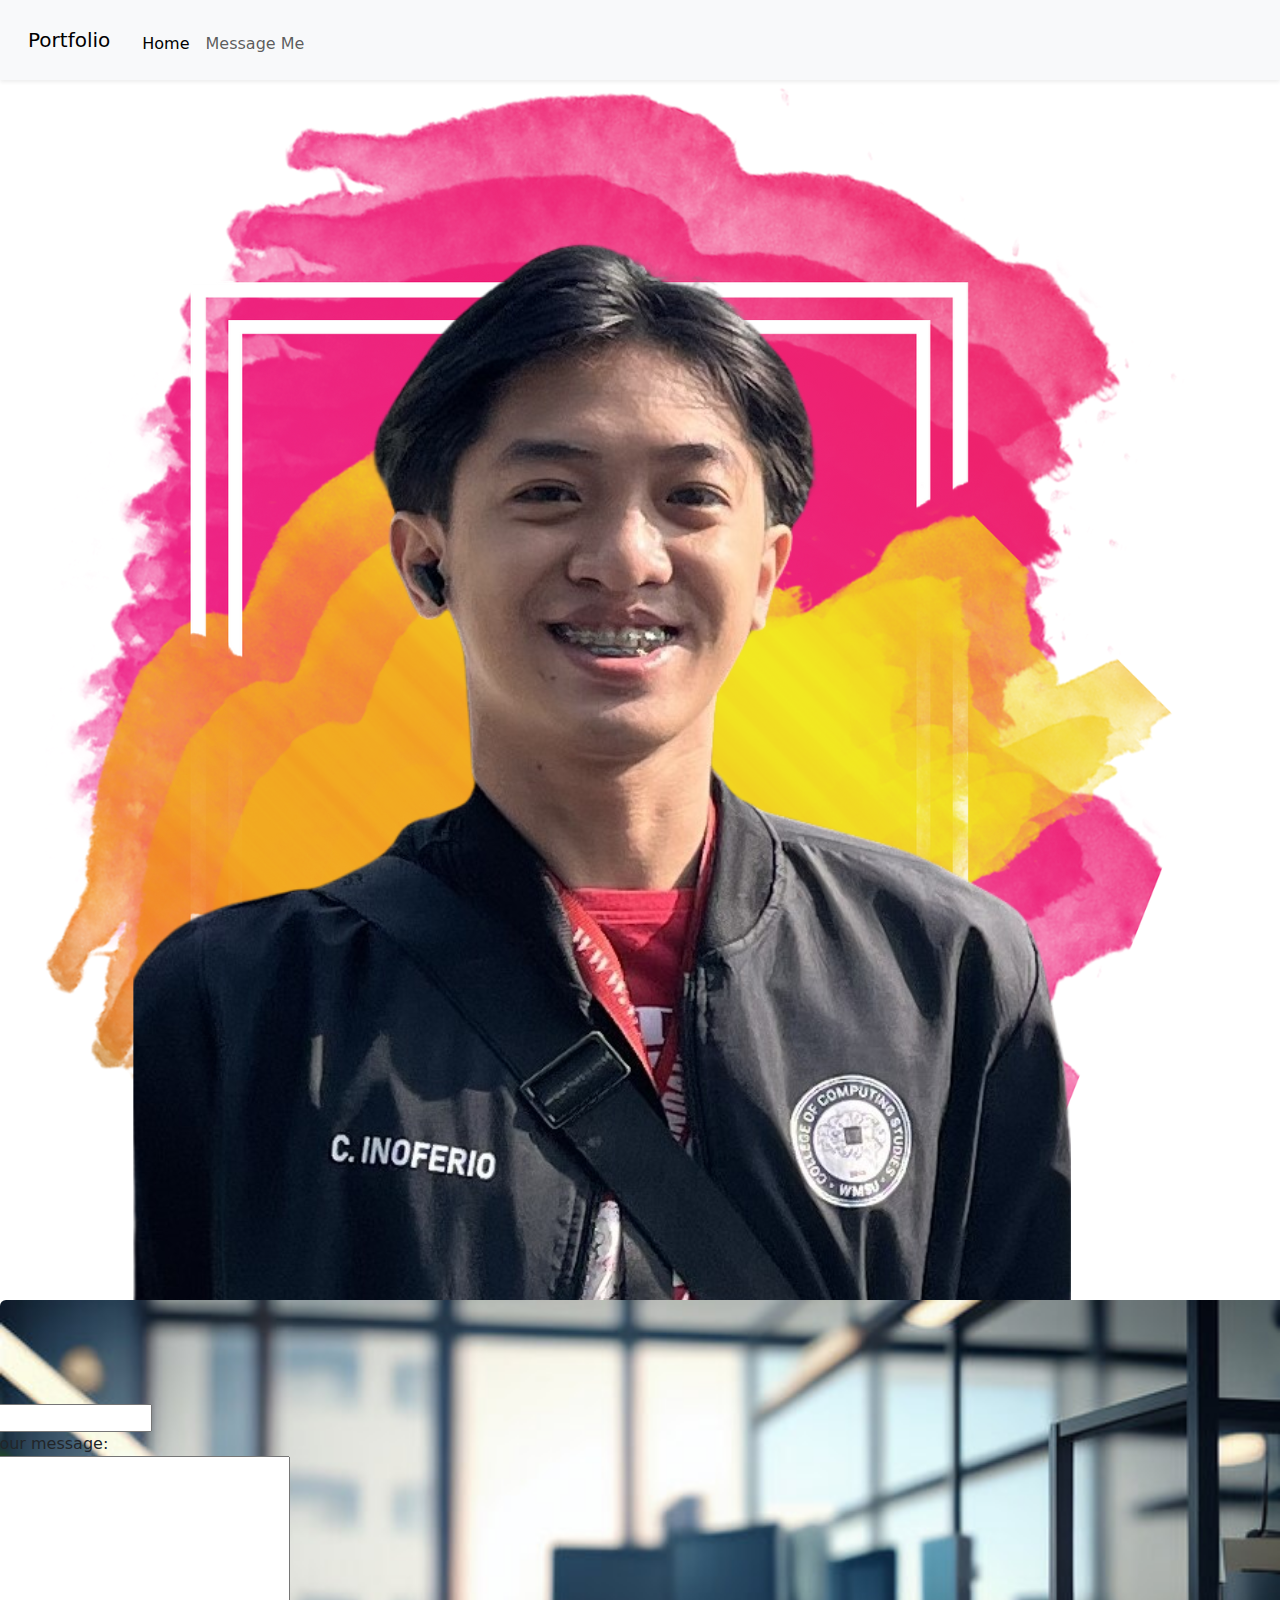
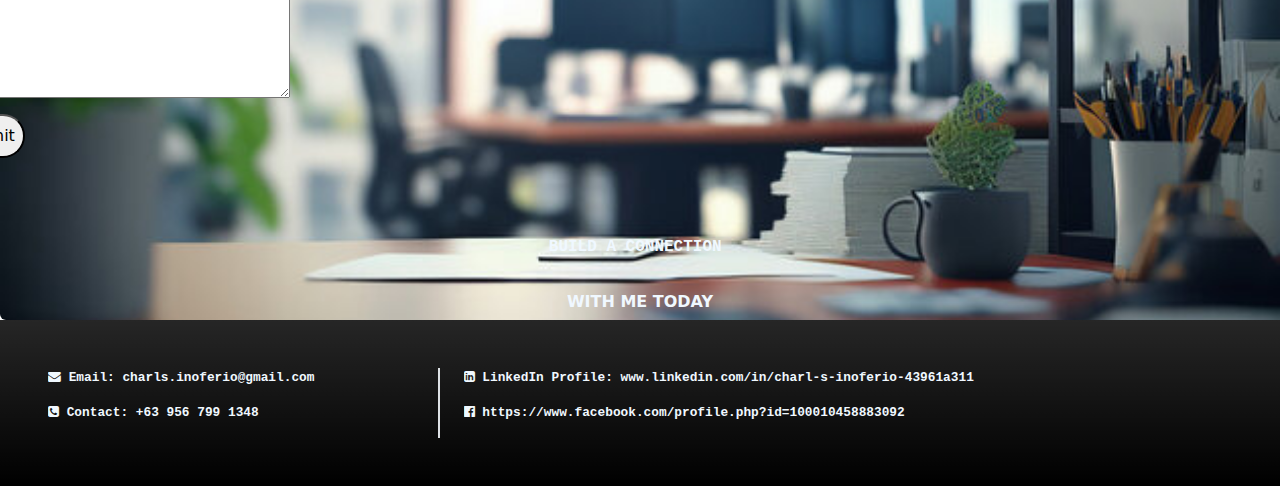
<file: contactme.html>
<!DOCTYPE html>
<html lang="en">

<head>
    <meta charset="UTF-8">
    <meta name="viewport" content="width=device-width, initial-scale=1.0">
    <title>Message Me Page</title>
    <link rel="stylesheet" href="./store/bootstrap-5.3.2-dist/css/bootstrap.min.css">
    <link rel="stylesheet" href="custom/style.css">
    <script src="./store/bootstrap-5.3.2-dist/js/bootstrap.min.js"></script>
    <link rel="stylesheet" href="https://cdnjs.cloudflare.com/ajax/libs/font-awesome/4.7.0/css/font-awesome.min.css">
</head>

<body>
    <header>
        <nav class="navbar navbar-expand-lg p-3 shadow-sm p-3 bg-body-tertiary ">
            <div class="container-fluid ">
                <a class="navbar-brand" href="#">Portfolio</a>
                <button class="navbar-toggler" type="button" data-bs-toggle="collapse"
                    data-bs-target="#navbarSupportedContent" aria-controls="navbarSupportedContent"
                    aria-expanded="false" aria-label="Toggle navigation">
                    <span class="navbar-toggler-icon"></span>
                </button>
                <div class="collapse navbar-collapse" id="navbarSupportedContent">
                    <ul class="navbar-nav me-auto mb-2 mb-lg-0 m-2">
                        <li class="nav-item">
                            <a class="nav-link active" aria-current="page" href="#">Home</a>
                        </li>
                        <li class="nav-item">
                            <a class="nav-link" href="contactme.html" target="_blank">Message Me</a>
                        </li>
                    </ul>
                </div>
            </div>
        </nav>

    </header>

    <main>
        <div class="d-flex " id="mes_start">
            <div class="profile_pic">
                <img src="image/Untitled design (3).png" alt="" class=" img-fluid">
            </div>
            <div class="d-flex justify-content-center container-fluid rounded-start text-center align-items-center text-dark" 
                style=" background-image: url(image/bgblur.jpg); background-repeat: no-repeat; background-size: cover; " id="greeting">
                <h3><pre>BUILD A CONNECTION </pre><br>WITH ME TODAY</h3>
                <div class="formbox h-65">
                    <form class="d-flex flex-column text-start align-items-start p-4" action="charls.inoferio@gmail.com" method="post">
                        <label for="email">Email:</label>
                        <input type="email" name="email" id="email">

                        <label for="message">Type your message:</label>
                        <textarea name="message" id="message" cols="40" rows="10"></textarea>

                        <input class="mt-3 rounded-pill p-2" type="submit" value="Submit">
                    </form>
                </div>
            </div>
        </div>
    </main>

</body>
<footer>
    <div class="row bg-black bg-gradient text-white p-5">
        <div class="col-4 border-end text-start">
            <pre  id="mes_fot"><i class="fa fa-envelope" aria-hidden="true"></i> Email: charls.inoferio@gmail.com</pre>
            <pre  id="mes_fot"><i class="fa fa-phone-square" aria-hidden="true"></i> Contact: +63 956 799 1348</pre>

        </div>
        <div class="col-8 border-start text-start ps-4">
            <pre  id="mes_fot"><i class="fa fa-linkedin-square" aria-hidden="true"></i> LinkedIn Profile: www.linkedin.com/in/charl-s-inoferio-43961a311</pre>
            <pre  id="mes_fot"><i class="fa fa-facebook-official" aria-hidden="true"></i> https://www.facebook.com/profile.php?id=100010458883092</pre>
        </div>
    </div>
</footer>

</html>
</file>
<file: custom/style.css>
* {
    box-sizing: border-box;
    padding: 0px;
    margin: 0px;
}


.profile_pic{
    width: 66vw;
}

.glass {
    background: linear-gradient(135deg, rgba(255, 255, 255, 0.1), rgba(255, 255, 255, 0));
    backdrop-filter: blur(10px);
    -webkit-backdrop-filter: blur(10px);
    border-radius: 20px;
    border: 1px solid rgba(255, 255, 255, 0.18);
    box-shadow: 0 8px 32px 0 rgba(0, 0, 0, 0.37);
}


.glass h2 {
    font-size: 6rem;
    font-weight: bold;
}

.glass h3{
    font-size: 2rem;
}

.glass{
    width: 36vw;
    margin: 3.5rem 0rem;
}

#textp {
    font-size: 8rem;
    font-weight: 900;
    color: whitesmoke;
}

#self img{
    width: 30vw;
    height: 40vh;
}


/* programming language */
#boxlogo{
    width: 7vw;
}
#textprod{
    font-size: 4rem;
    font-weight: 900; 
    color: whitesmoke;
}

#essay p{
    font-size: 1rem;
}
.container_5 h2{
    color: black;
    font-weight: bold;
}

.container_10, .container_8{
    width: 30vw;
}



/* education */

.row pre {
    font-size: 8rem;
    font-weight: 900;
}
#school{
    height: 32vh;
    width: 16vw;
}
#footer_info pre{
    font-size: 1.8rem;
}


@media only screen and (max-width:1440px) {
    .glass h2 {
        font-size: 4rem;
    }

    #textp {
        font-size: 3rem;
    }

    .row pre {
        font-size: 5rem;
    }
    #school{
        height: 16.5vh;
        width: 10vw;
    }
    #footer_info pre{
        font-size: 1rem;
    }

}

@media only screen and (max-width:1024px) {
    .glass h2 {
        font-size: 2rem;
    }

    #textp {
        font-size: 3rem;
    }

    .row pre {
        font-size: 5rem;
    }
    #school{
        height: 17.5vh;
        width: 15vw;
    }
    #footer_info pre{
        font-size: 1rem;
    }
    .profile_pic{
        padding-top: 65px;
    }

    #boxlogo{
        width: 15vw;
    }
}

@media only screen and (max-width:768px) {
    .glass h2 {
        font-size: 2rem;
    }
    .glass h3{
        font-size: 1.2rem;
    }

    #textp {
        font-size: 3rem;
    }

    .row pre {
        font-size: 3rem;
    }
    #school{
        height: 17.5vh;
        width: 20vw;
    }
    #footer_info pre{
        font-size: 1rem;
    }
    .profile_pic{
        padding-top: 65px;
    }

    #boxlogo{
        width: 15vw;
    }
    #essay p{
        font-size: 1rem;
        
    }
    #self{
        margin-top: 40px;
    }
    #self img{
        width: 65vw;
        height: 50vh;
    }
}
@media only screen and (max-width:320px) {
    .container_1{
        flex-direction: column;
    }
    .glass h2{
        font-size: 1.5rem;
    }
    .glass h3, h4 {
        font-size: 1rem;
    }
    .glass h3{
        font-size: 1.2rem;
    }

    #textp {
        font-size: 3rem;
    }

    .row pre {
        font-size: 1.5rem;
    }
    #school{
        height: 13vh;
        width: 40.5vw;
    }
    #footer_info pre{
        font-size: 1rem;
    }
    .profile_pic{
        padding-top: 65px;
    }

    #boxlogo{
        width: 25vw;
    }
    #essay p{
        font-size: 0.5rem;
        
    }
    #self{
        margin-top: 40px;
    }
    #self img{
        width: 190vw;
        height: 25vh;
    }
    .glass{
        width: 70vw;
    }
    .profile_pic{
        width: 100vw;
    }

    .container_5 h2{
        color: aliceblue;
        
    }
    #textprod{
        font-size: 1.5rem;
        font-weight: 900; 
        color: whitesmoke;
    }
    .container_10, .container_8{
        width: 80vw;
    }
    .container_7{
        flex-direction: column;
    }
    .container_9{
        height: 30vh;
    }

}




/* message me page */

.profile_pic{
    width: 50%
}
#greeting h3, #mes_fot{
    font-size: 4rem; 
    font-weight: 40px;
}

.formbox{
    width: 25vw; 
    margin: 3.5rem 0rem;
}

footer #mesfot, pre{
    font-size: 1.8rem;
}

@media only screen and (min-width:1440px) {
    #greeting h3, pre{
        font-size: 2rem
    }
    #greeting h3, pre{
        font-weight: 900;
    }
    footer #mesfot, #mes_fot{
        font-size: 1rem;
    }
}

@media only screen and (min-width:1024px) {
    #greeting h3, pre{
        font-size: 1rem
    }
    #greeting h3, pre{
        font-weight: 900;
    }
    footer #mesfot, #mes_fot{
        font-size: 1rem;
    }

    .formbox{
        width: 31vw;
    }
}

@media only screen and (min-width:768px) {
    #greeting h3, pre{
        font-size: 1rem
    }
    #greeting h3, pre{
        font-weight: 900;
    }
    footer #mesfot, #mes_fot{
        font-size: 0.8rem;
    }

    #mes_start{
        flex-direction: column;
        align-items: center;
    }
    #greeting{
        width: 100%
    }
}
@media only screen and (min-width:320px) {
    #greeting h3, pre{
        font-size: 1rem
    }
    #greeting h3, pre{
        font-weight: 900;
        color: aliceblue;
    }
    footer #mesfot, #mes_fot{
        font-size: 0.8rem;
    }

    #mes_start{
        flex-direction: column;
        align-items: center;
    }
    #greeting{
        width: 100%;
        flex-direction: column-reverse;
    }
    .formbox{
        width: 114%;
    }
    .profile_pic{
        width: 93%;
    }
}
</file>
